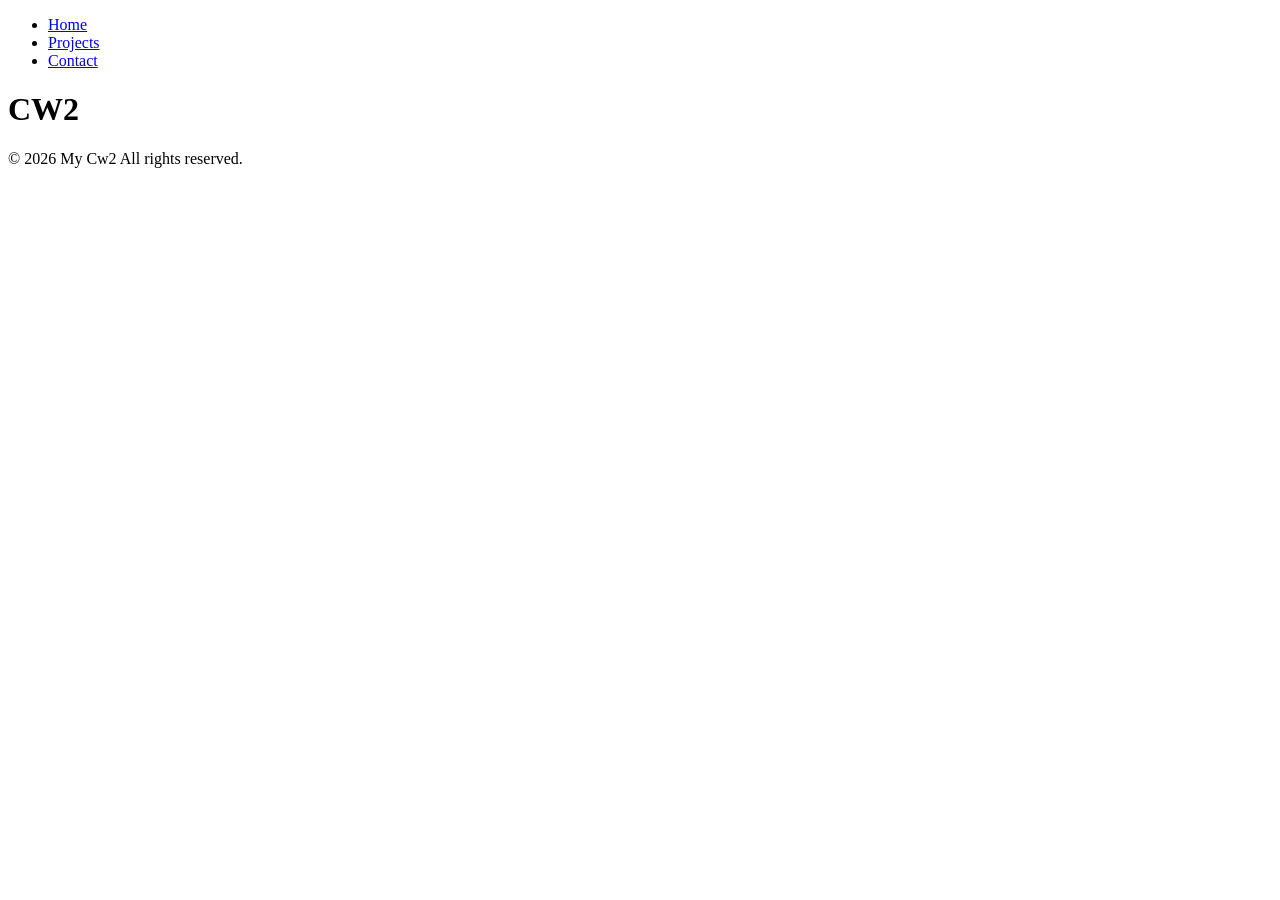
<file: index.html>
<!DOCTYPE html>
<html lang="en">
<head>
    <meta charset="UTF-8">
    <meta name="viewport" content="width=device-width, initial-scale=1.0">
    <title>Home CW2</title>
</head>
<body>
    <header>
        <nav>
            <ul>
                <li><a href="index.html">Home</a></li>
                <li><a href="projects.html">Projects</a></li>
                <li><a href="contact.html">Contact</a></li>
            </ul>
        </nav>
    </header>
    <main>
        <h1>CW2</h1>
    </main>
    <footer>
        <p>&copy; 2026 My Cw2 All rights reserved.</p>
    </footer>
    
</body>
</html>
</file>
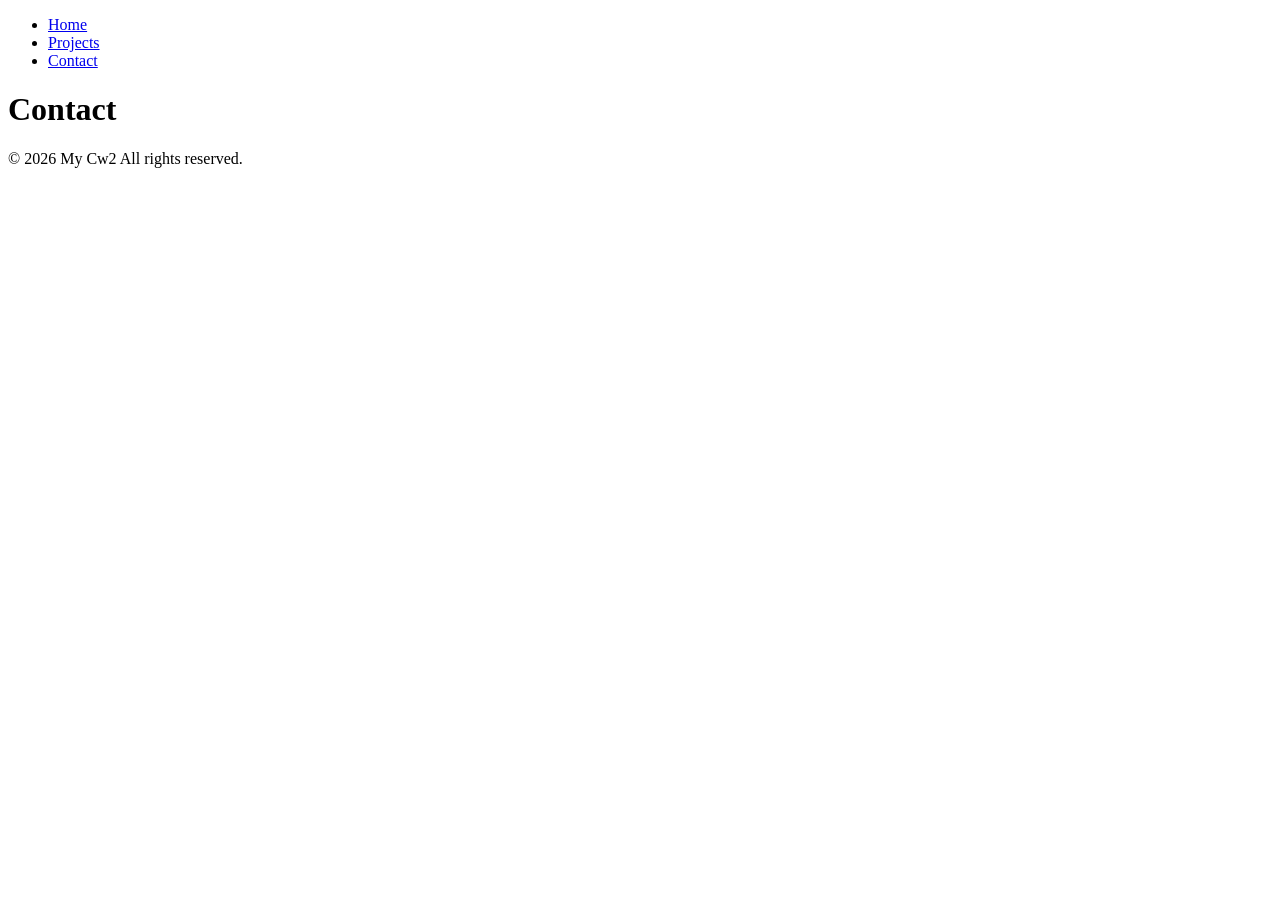
<file: contact.html>
<!DOCTYPE html>
<html lang="en">
<head>
    <meta charset="UTF-8">
    <meta name="viewport" content="width=device-width, initial-scale=1.0">
    <title>Contact us</title>
</head>
<body>
    <header>
        <nav>
            <ul>
                <li><a href="index.html">Home</a></li>
                <li><a href="projects.html">Projects</a></li>
                <li><a href="contact.html">Contact</a></li>
            </ul>
        </nav>
    </header>
    <main>
        <h1>Contact</h1>
    </main>
    <footer>
        <p>&copy; 2026 My Cw2 All rights reserved.</p>
    </footer>
    
</body>
</html>
</file>
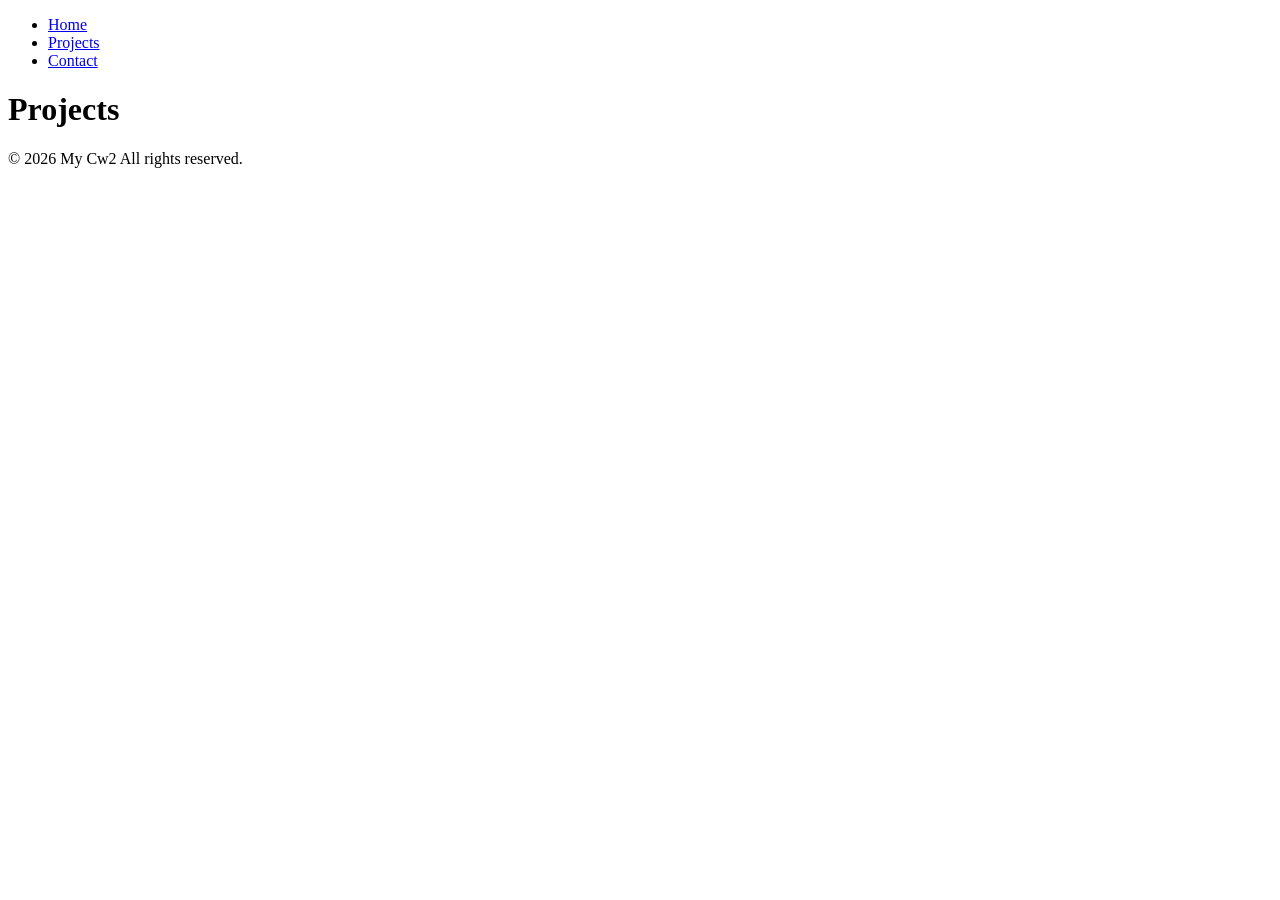
<file: projects.html>
<!DOCTYPE html>
<html lang="en">
<head>
    <meta charset="UTF-8">
    <meta name="viewport" content="width=device-width, initial-scale=1.0">
    <title>Projects</title>
</head>
<body>
    <header>
        <nav>
            <ul>
                <li><a href="index.html">Home</a></li>
                <li><a href="projects.html">Projects</a></li>
                <li><a href="contact.html">Contact</a></li>
            </ul>
        </nav>
    </header>
    <main>
        <h1>Projects</h1>
    </main>
    <footer>
        <p>&copy; 2026 My Cw2 All rights reserved.</p>
    </footer>
    
</body>
</html>
</file>
